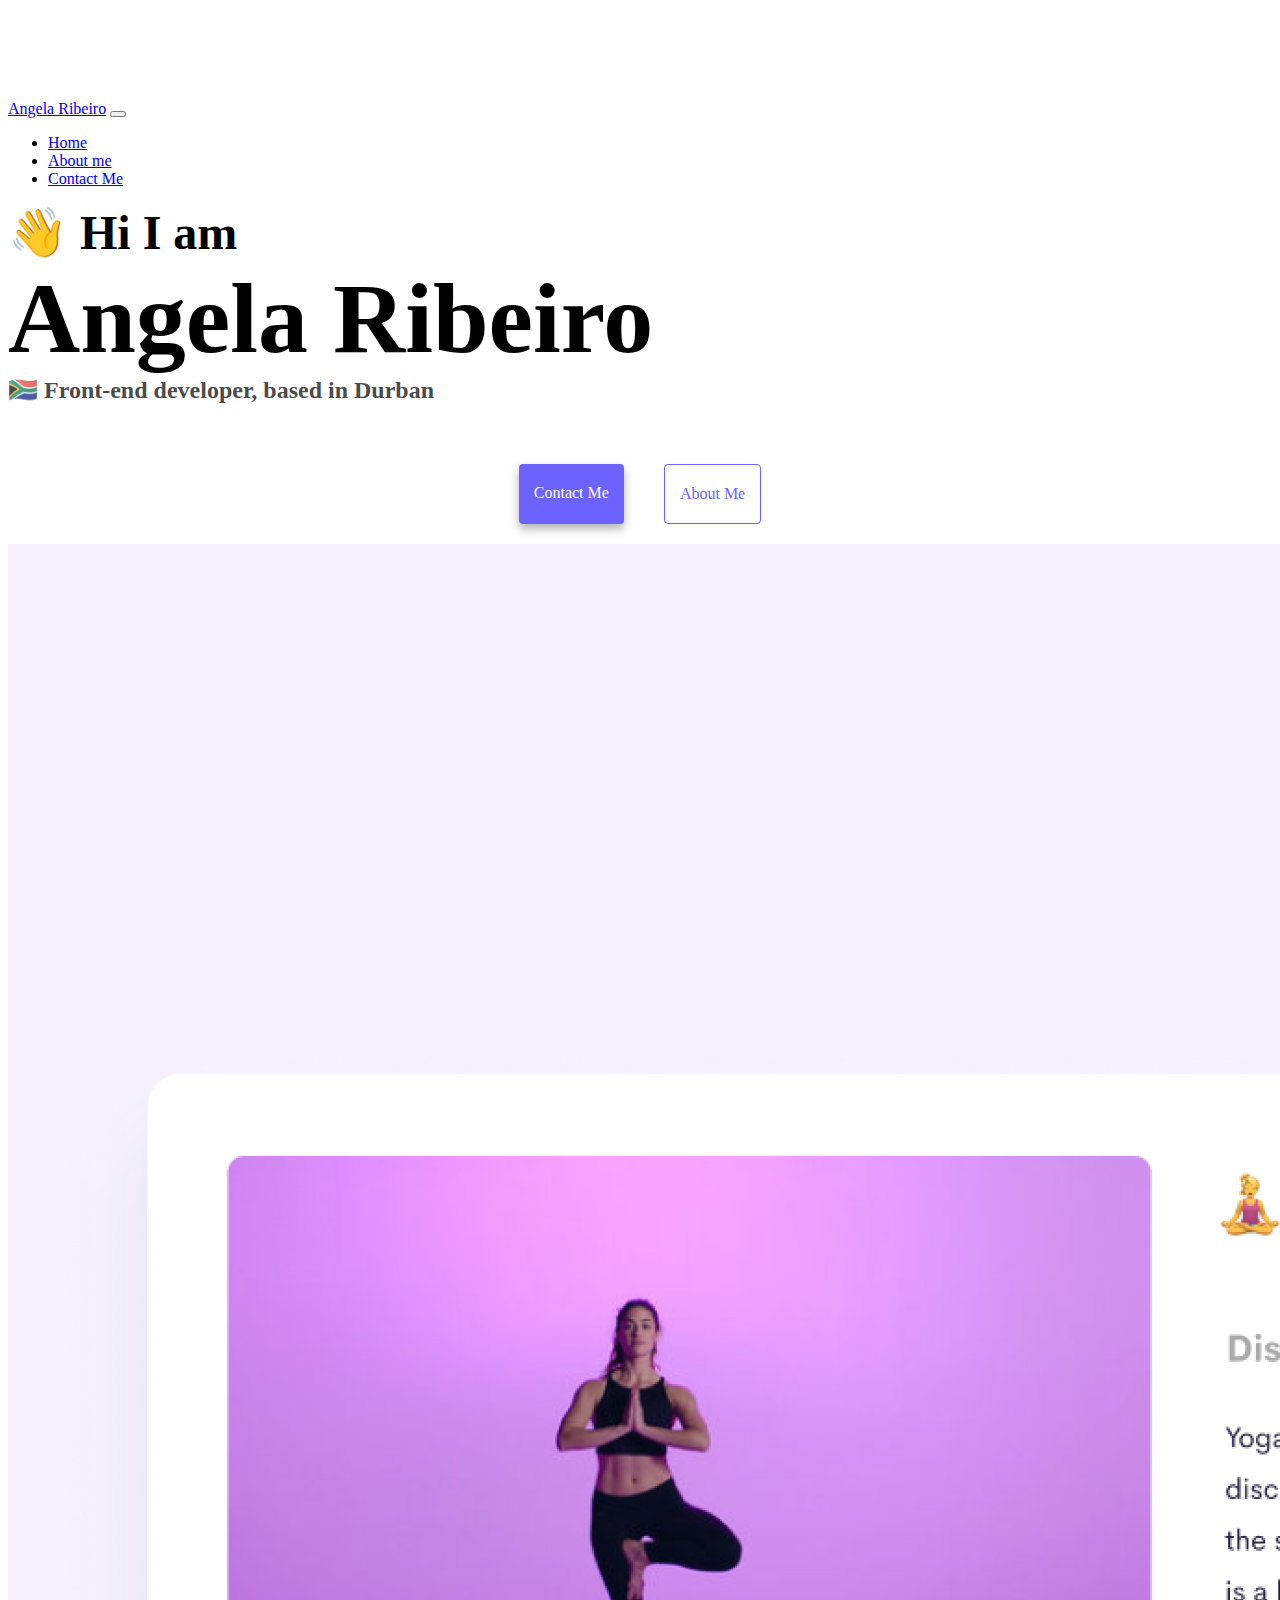
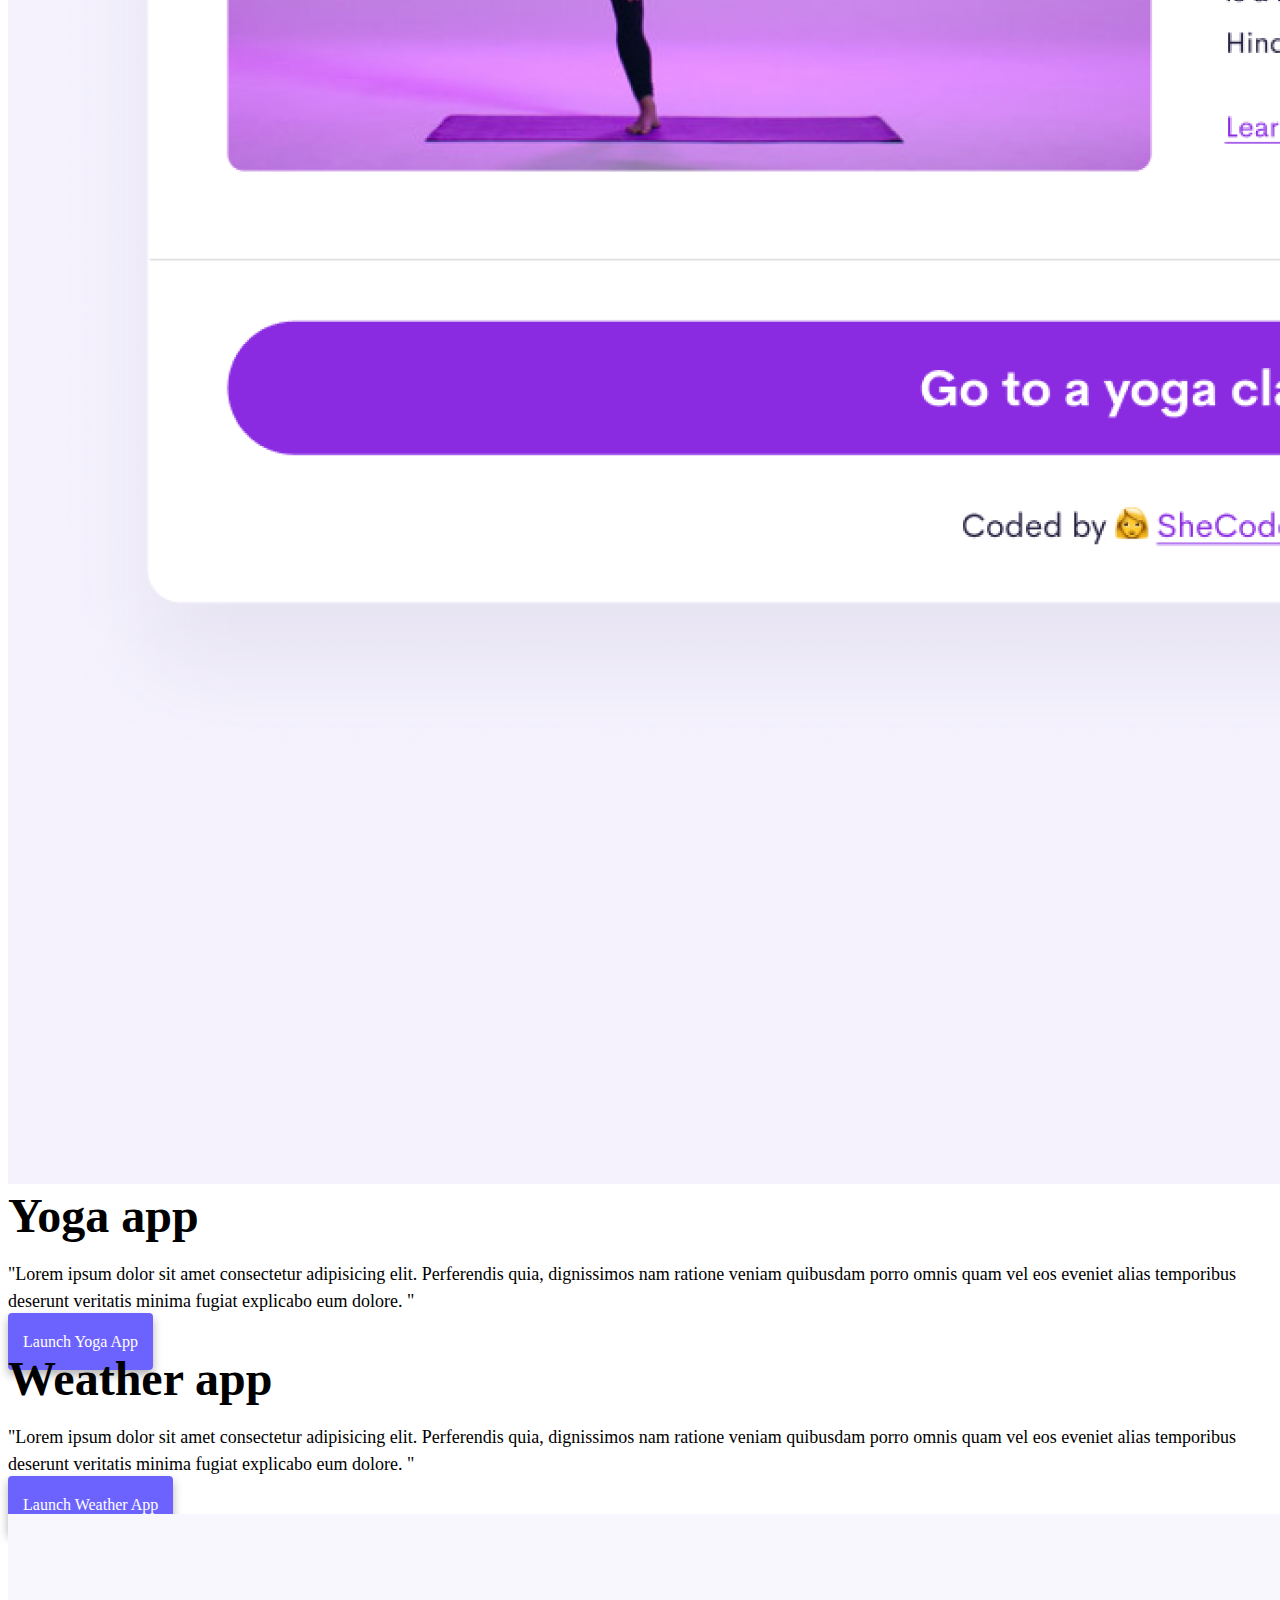
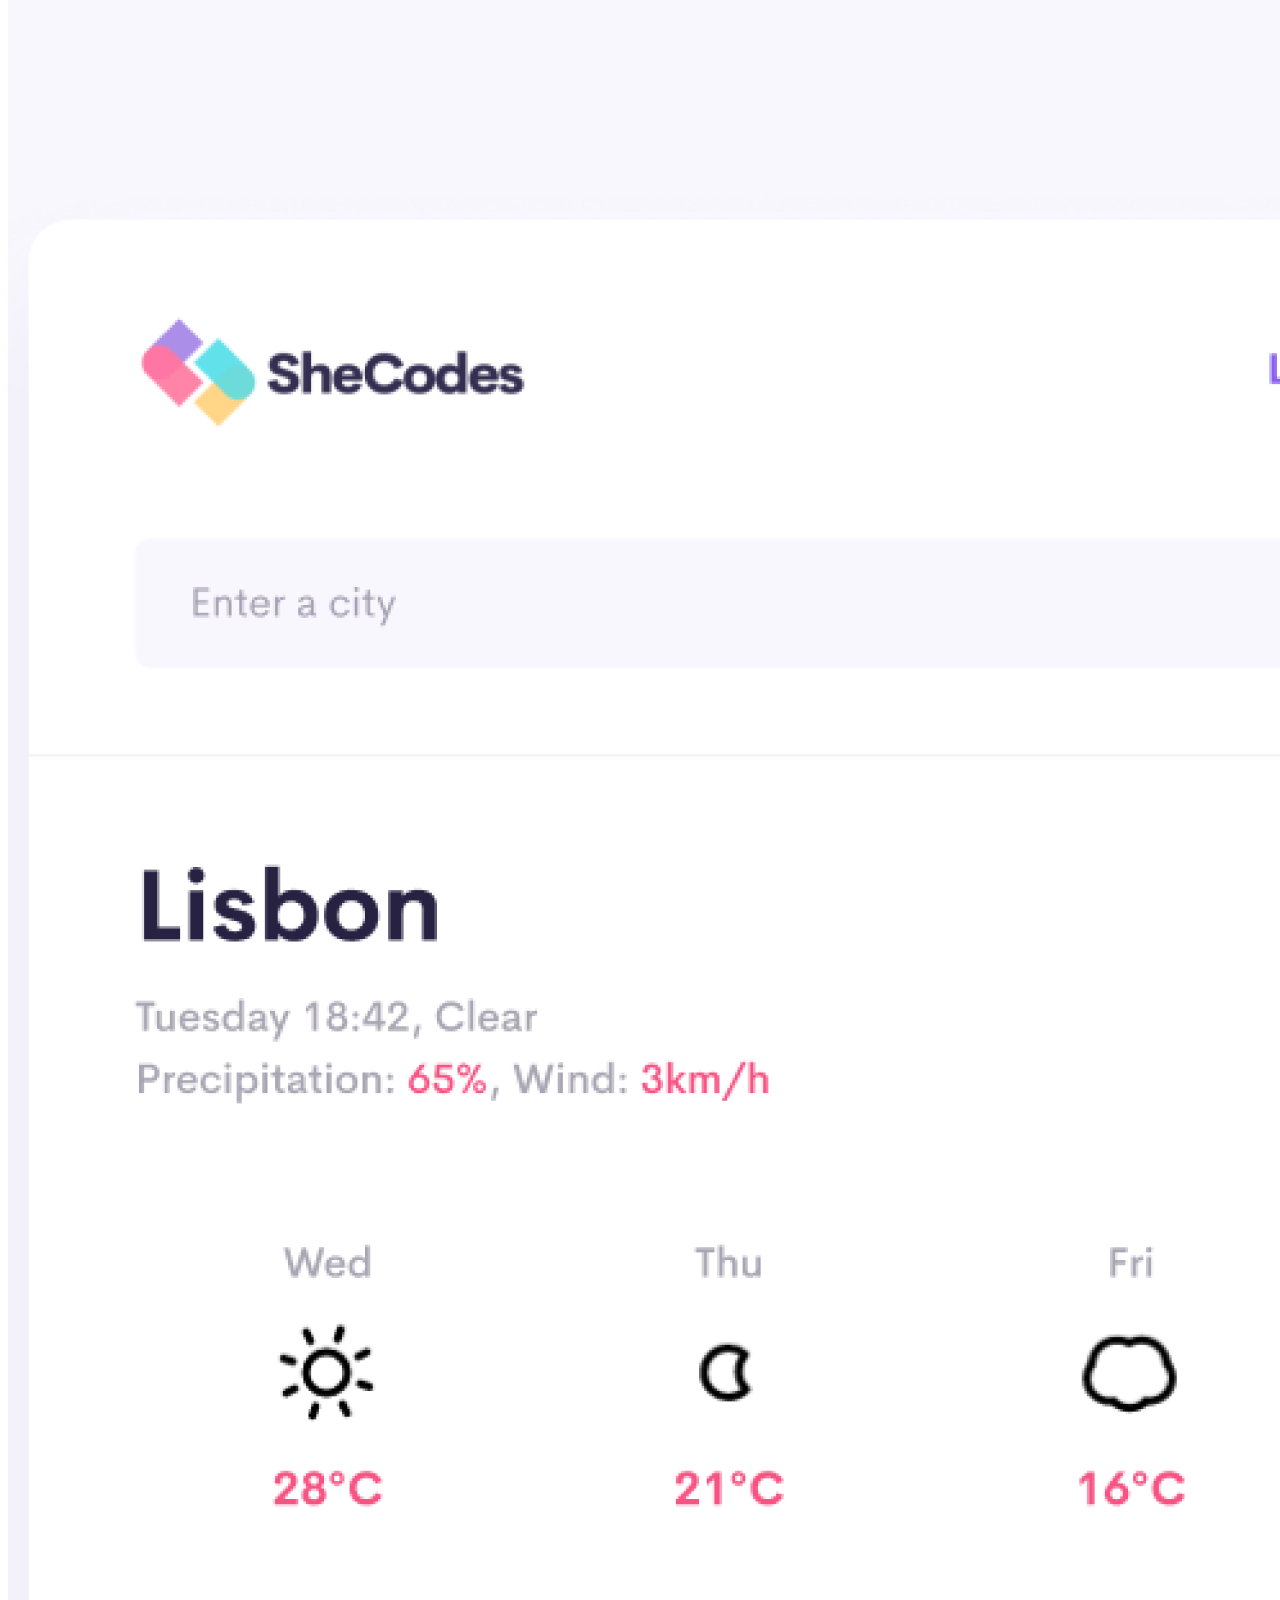
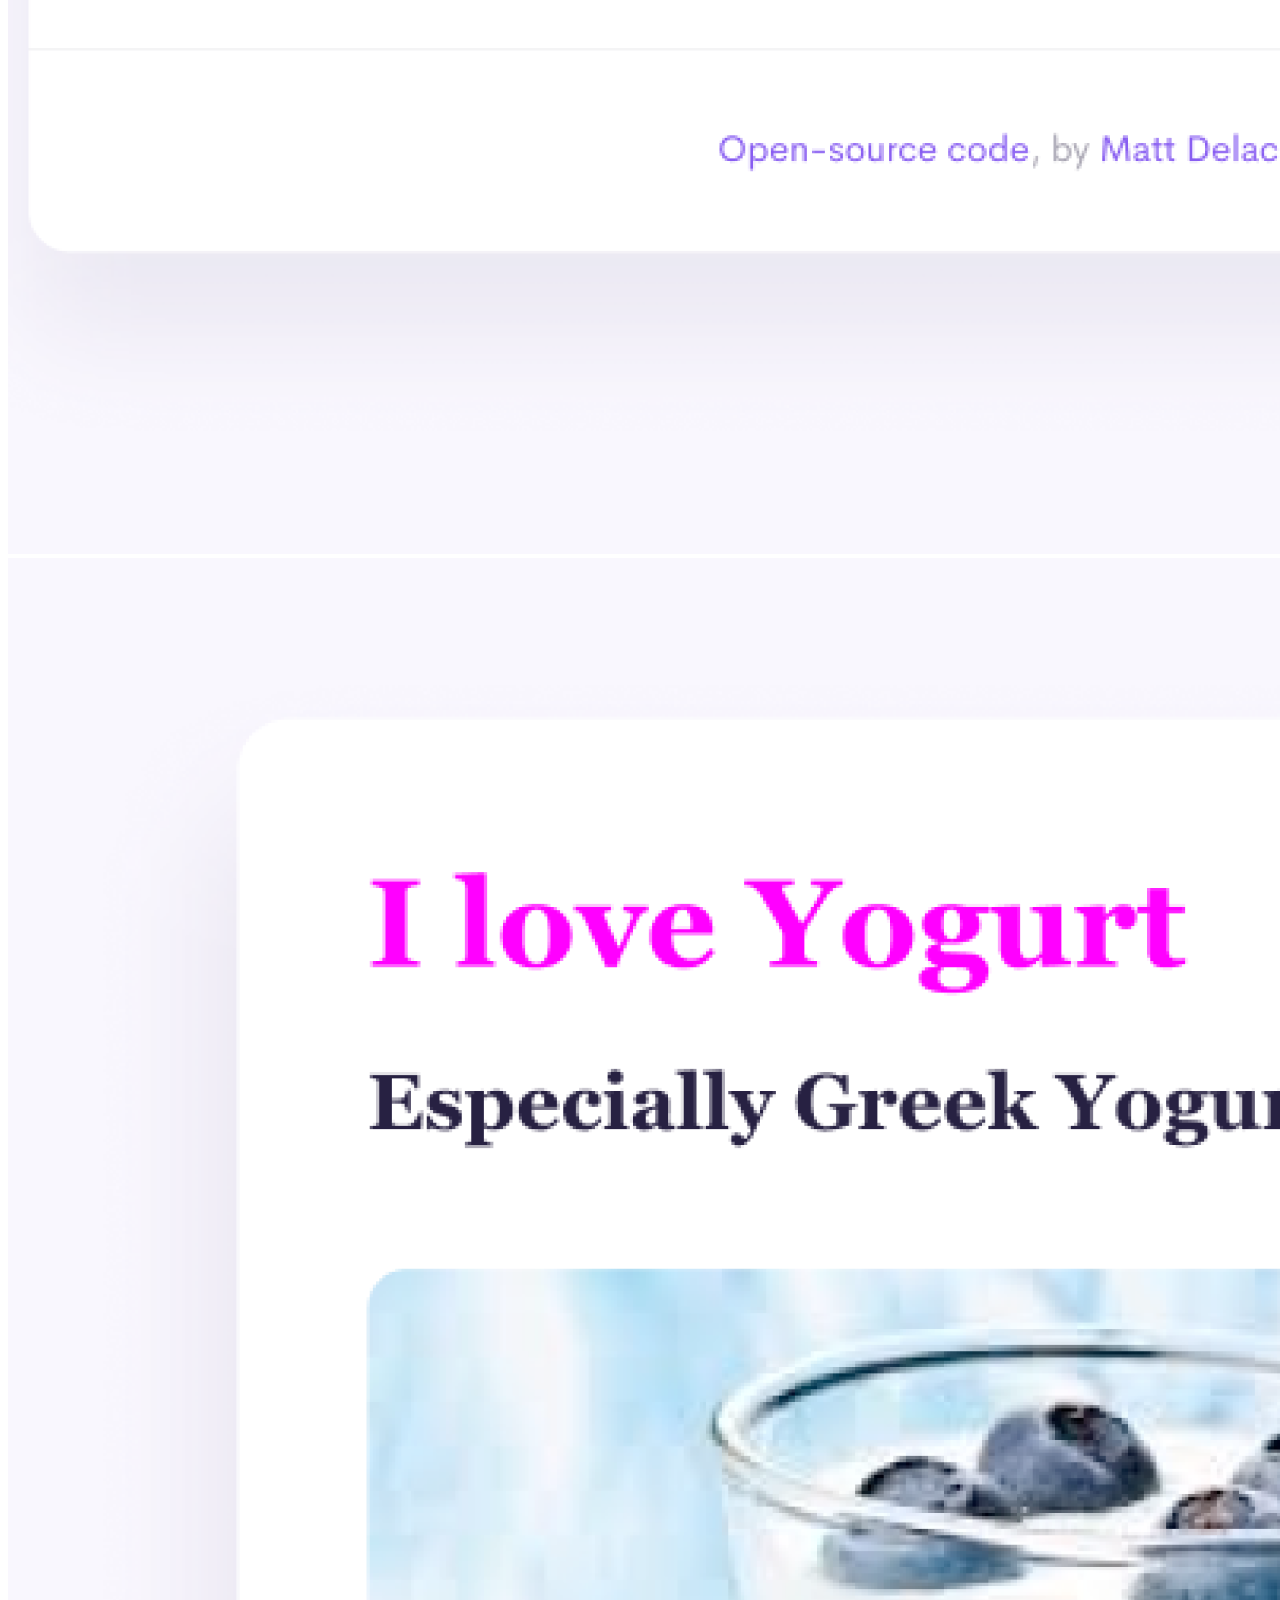
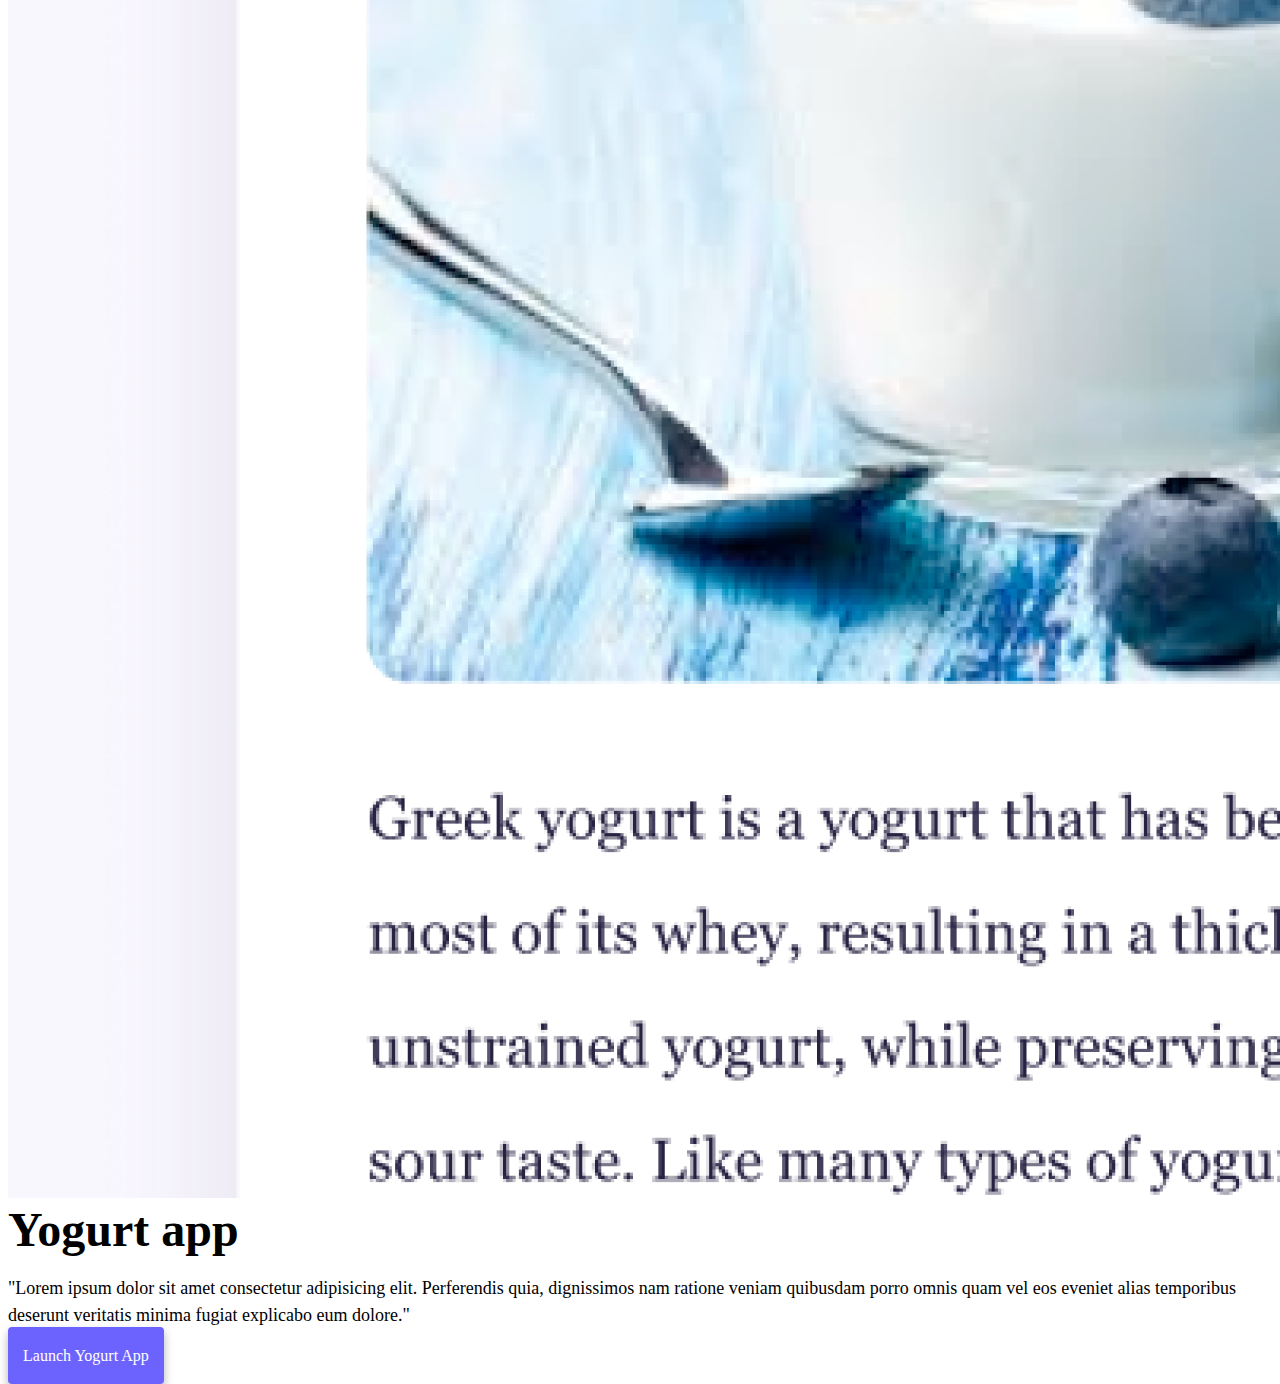
<file: index.html>
<!DOCTYPE html>
<html lang="en">
  <head>
    <meta charset="UTF-8" />
    <meta http-equiv="X-UA-Compatible" content="IE=edge" />
    <meta name="viewport" content="width=device-width, initial-scale=1.0" />
    <title>
      A SheCodes student, Angela Ribeiro these are some of the projects.
    </title>
    <link rel="stylesheet" href="style.css" />
    <meta
      name="description"
      content="These are some of the projects that we have done at SheCodes. Learning how to use Html, Css and Javascript to create websites. This is a woman only bootcamp teaching us how to be web developers"
    />
    <link
      href="https://cdn.jsdelivr.net/npm/bootstrap@5.3.0-alpha3/dist/css/bootstrap.min.css"
      rel="stylesheet"
      integrity="sha384-KK94CHFLLe+nY2dmCWGMq91rCGa5gtU4mk92HdvYe+M/SXH301p5ILy+dN9+nJOZ"
      crossorigin="anonymous"
    />
    <script
      src="https://cdn.jsdelivr.net/npm/bootstrap@5.3.0-alpha3/dist/js/bootstrap.bundle.min.js"
      integrity="sha384-ENjdO4Dr2bkBIFxQpeoTz1HIcje39Wm4jDKdf19U8gI4ddQ3GYNS7NTKfAdVQSZe"
      crossorigin="anonymous"
    ></script>
  </head>
  <body>
    <nav class="navbar navbar-expand-lg navbar-light bg-light fixed top">
      <div class="container">
        <a class="navbar-brand" href="index.html">Angela Ribeiro</a>
        <button
          class="navbar-toggler"
          type="button"
          data-bs-toggle="collapse"
          data-bs-target="#navbarNav"
          aria-controls="navbarNav"
          aria-expanded="false"
          aria-label="Toggle-navigation"
        >
          <span class="navbar-toggler-icon"></span>
        </button>
        <div class="collapse navbar-collapse" id="navbarNav">
          <ul class="navbar-nav">
            <li class="nav-item">
              <a class="nav-link" aria-current="page" href="index.html">Home</a>
            </li>
            <li class="nav-item">
              <a class="nav-link active" href="about.html">About me</a>
            </li>
            <li class="nav-item">
              <a class="nav-link" href="about.html#contact">Contact Me</a>
            </li>
          </ul>
        </div>
      </div>
    </nav>

    <h2 class="text-center fs-1">👋 Hi I am</h2>
    <h1 class="text-center">Angela Ribeiro</h1>
    <h3 class="text-center">🇿🇦 Front-end developer, based in Durban</h3>
    <div class="navigation-links">
      <a href="about.html#contact" class="contact-link primary-link"
        >Contact me</a
      >
      <a href="about.html" class="about-link secondary-link">About me</a>
    </div>
    <div class="container">
      <div class="row">
        <div class="col-md-6">
          <img
            src="images/yoga.png"
            class="img-fluid rounded"
            alt="person doing yoga image"
          />
        </div>

        <div class="col-md-6">
          <h2 class="mb-3">Yoga app</h2>
          <p>
            "Lorem ipsum dolor sit amet consectetur adipisicing elit.
            Perferendis quia, dignissimos nam ratione veniam quibusdam porro
            omnis quam vel eos eveniet alias temporibus deserunt veritatis
            minima fugiat explicabo eum dolore. "
          </p>
          <div class="mb-5 mt-5">
            <a href="#" class="primary-link">Launch Yoga App</a>
          </div>
        </div>
      </div>

      <div class="row-mt-5">
        <div class="col-md-6">
          <h2 class="mb-3">Weather app</h2>
          <p>
            "Lorem ipsum dolor sit amet consectetur adipisicing elit.
            Perferendis quia, dignissimos nam ratione veniam quibusdam porro
            omnis quam vel eos eveniet alias temporibus deserunt veritatis
            minima fugiat explicabo eum dolore. "
          </p>
          <div class="mb-5 mt-5">
            <a href="#" class="primary-link">Launch Weather App</a>
          </div>
        </div>
        <div class="col-md-6">
          <img
            src="images/weather.png"
            class="img-fluid rounded"
            alt="weather app picture"
          />
        </div>
      </div>
      <div class="row mt-5">
        <div class="col-md-6">
          <img
            src="images/yogurt.png"
            class="img-fluid rounded"
            alt="picture of a greek yogurt"
          />
        </div>
        <div class="col-md-6">
          <h2 class="mb-3">Yogurt app</h2>
          <p>
            "Lorem ipsum dolor sit amet consectetur adipisicing elit.
            Perferendis quia, dignissimos nam ratione veniam quibusdam porro
            omnis quam vel eos eveniet alias temporibus deserunt veritatis
            minima fugiat explicabo eum dolore."
          </p>
          <div class="mt-5">
            <a href="#" class="primary-link">Launch Yogurt App</a>
          </div>
        </div>
      </div>
    </div>
  </body>
</html>
</file>
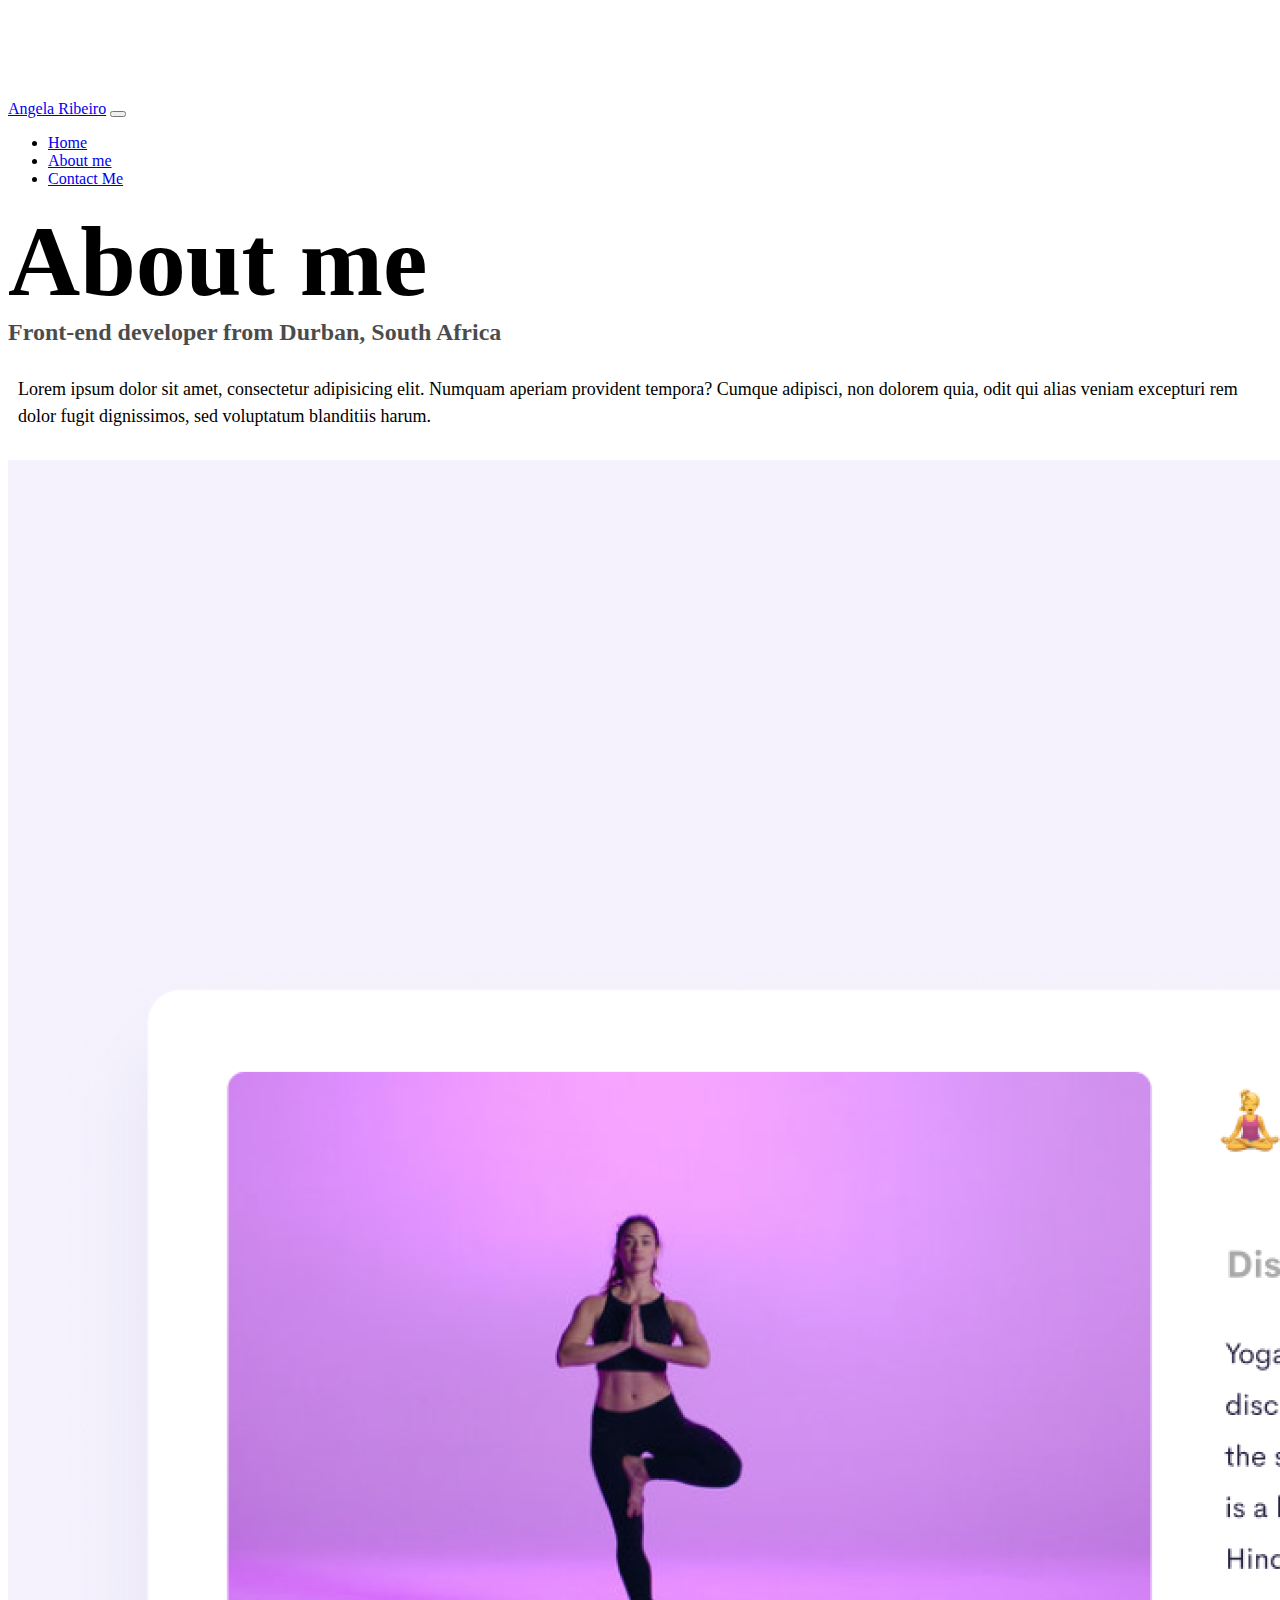
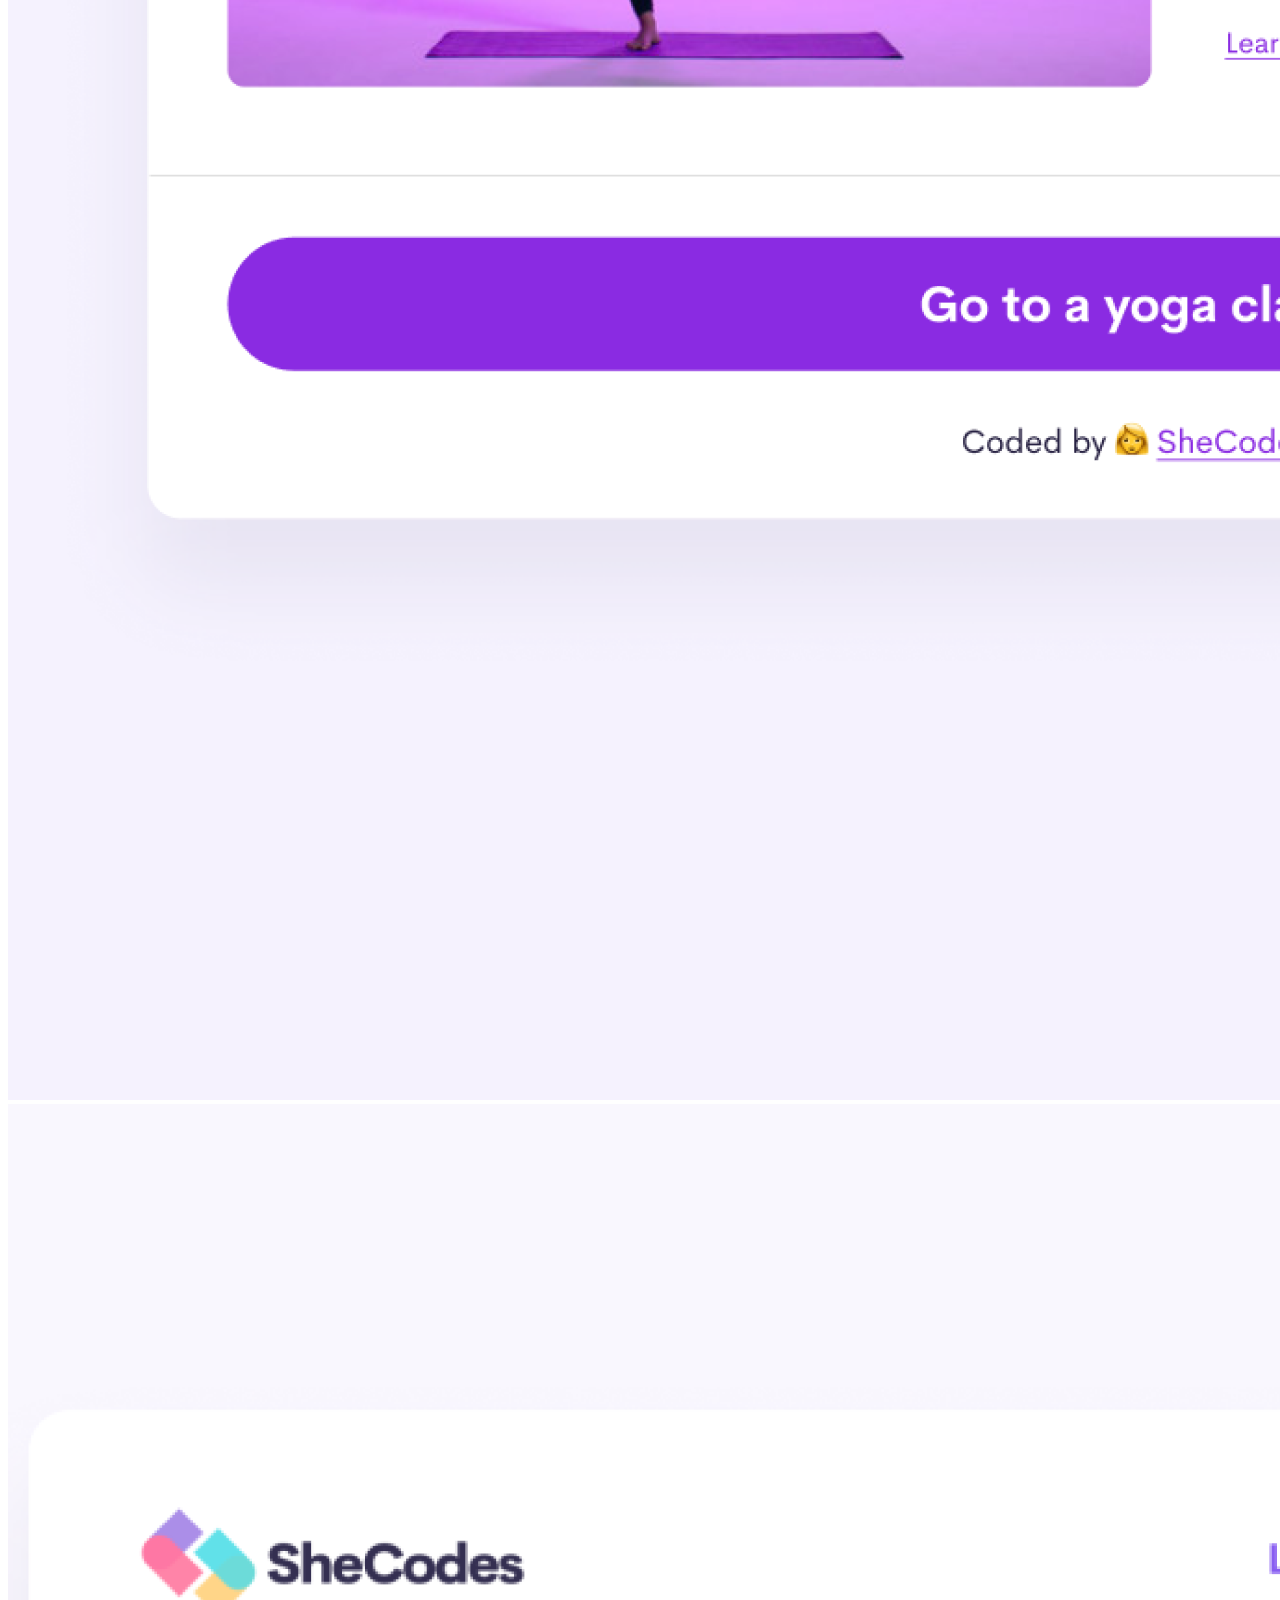
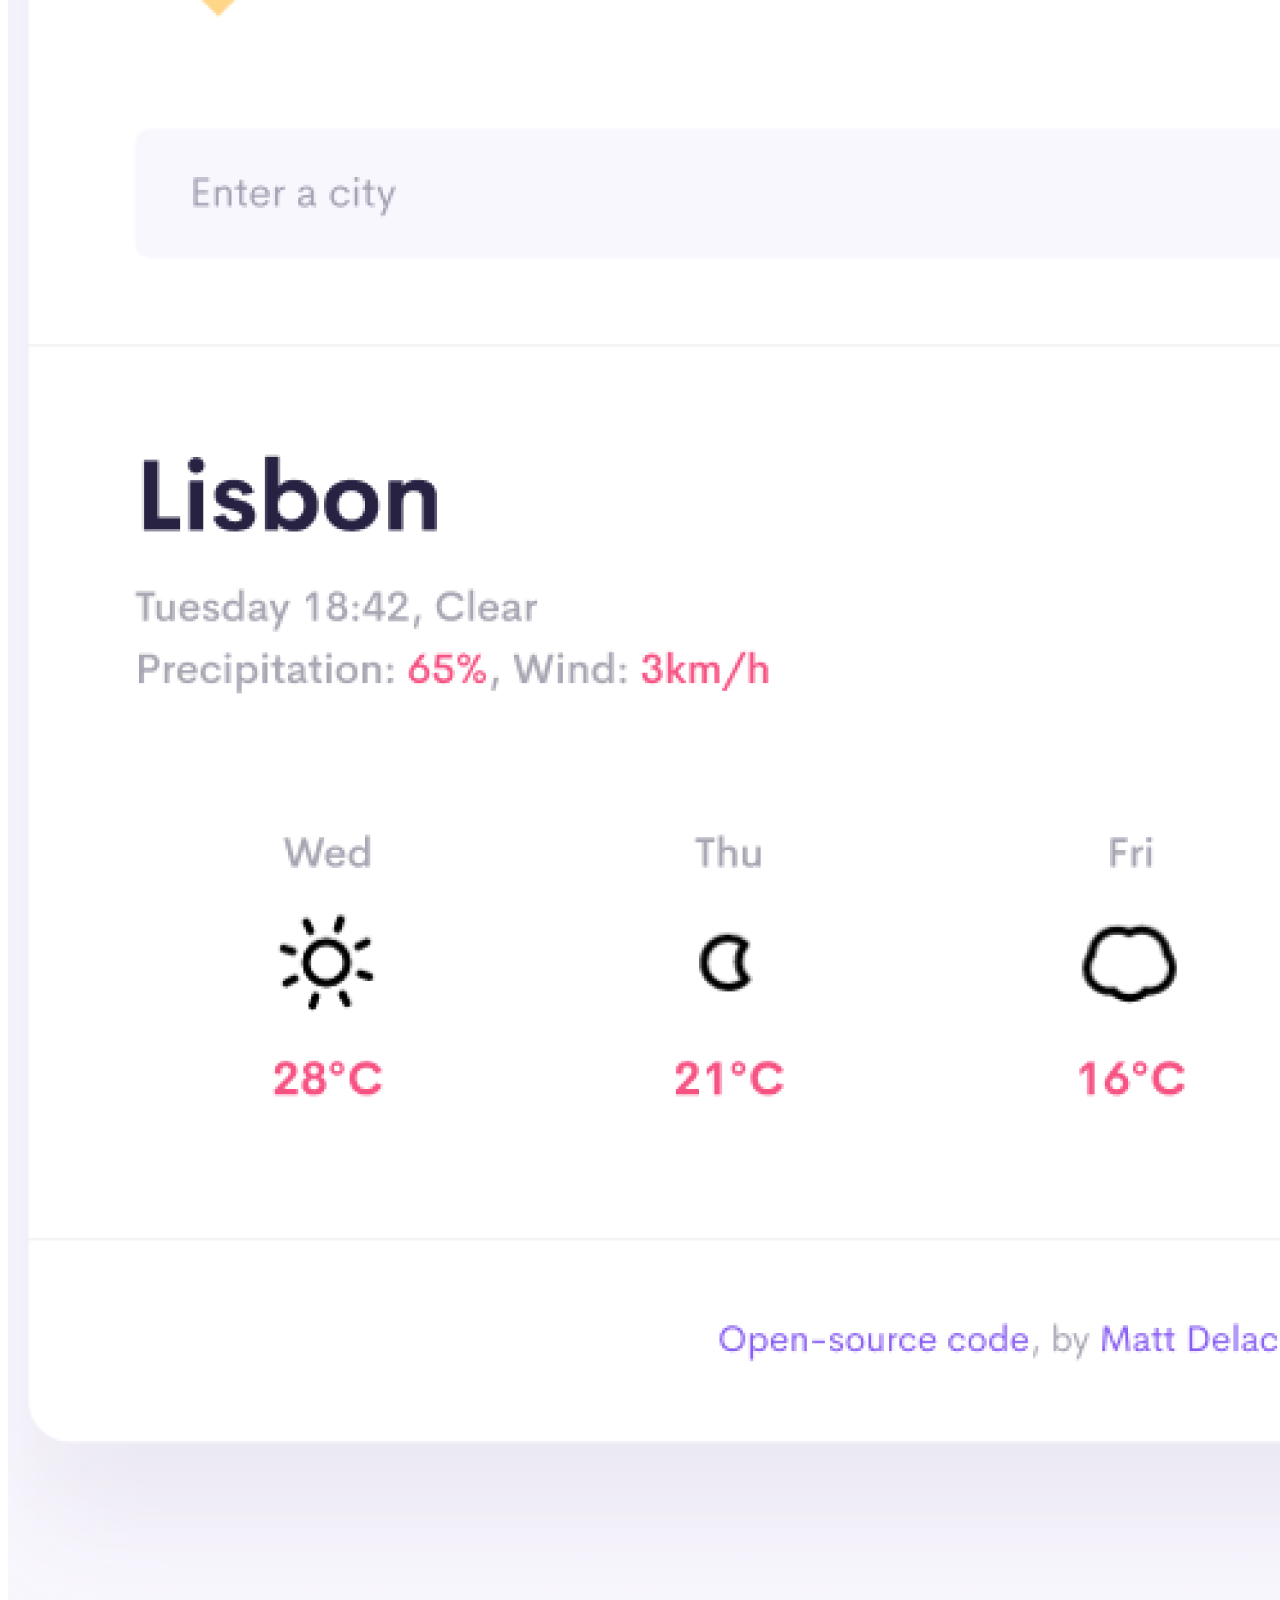
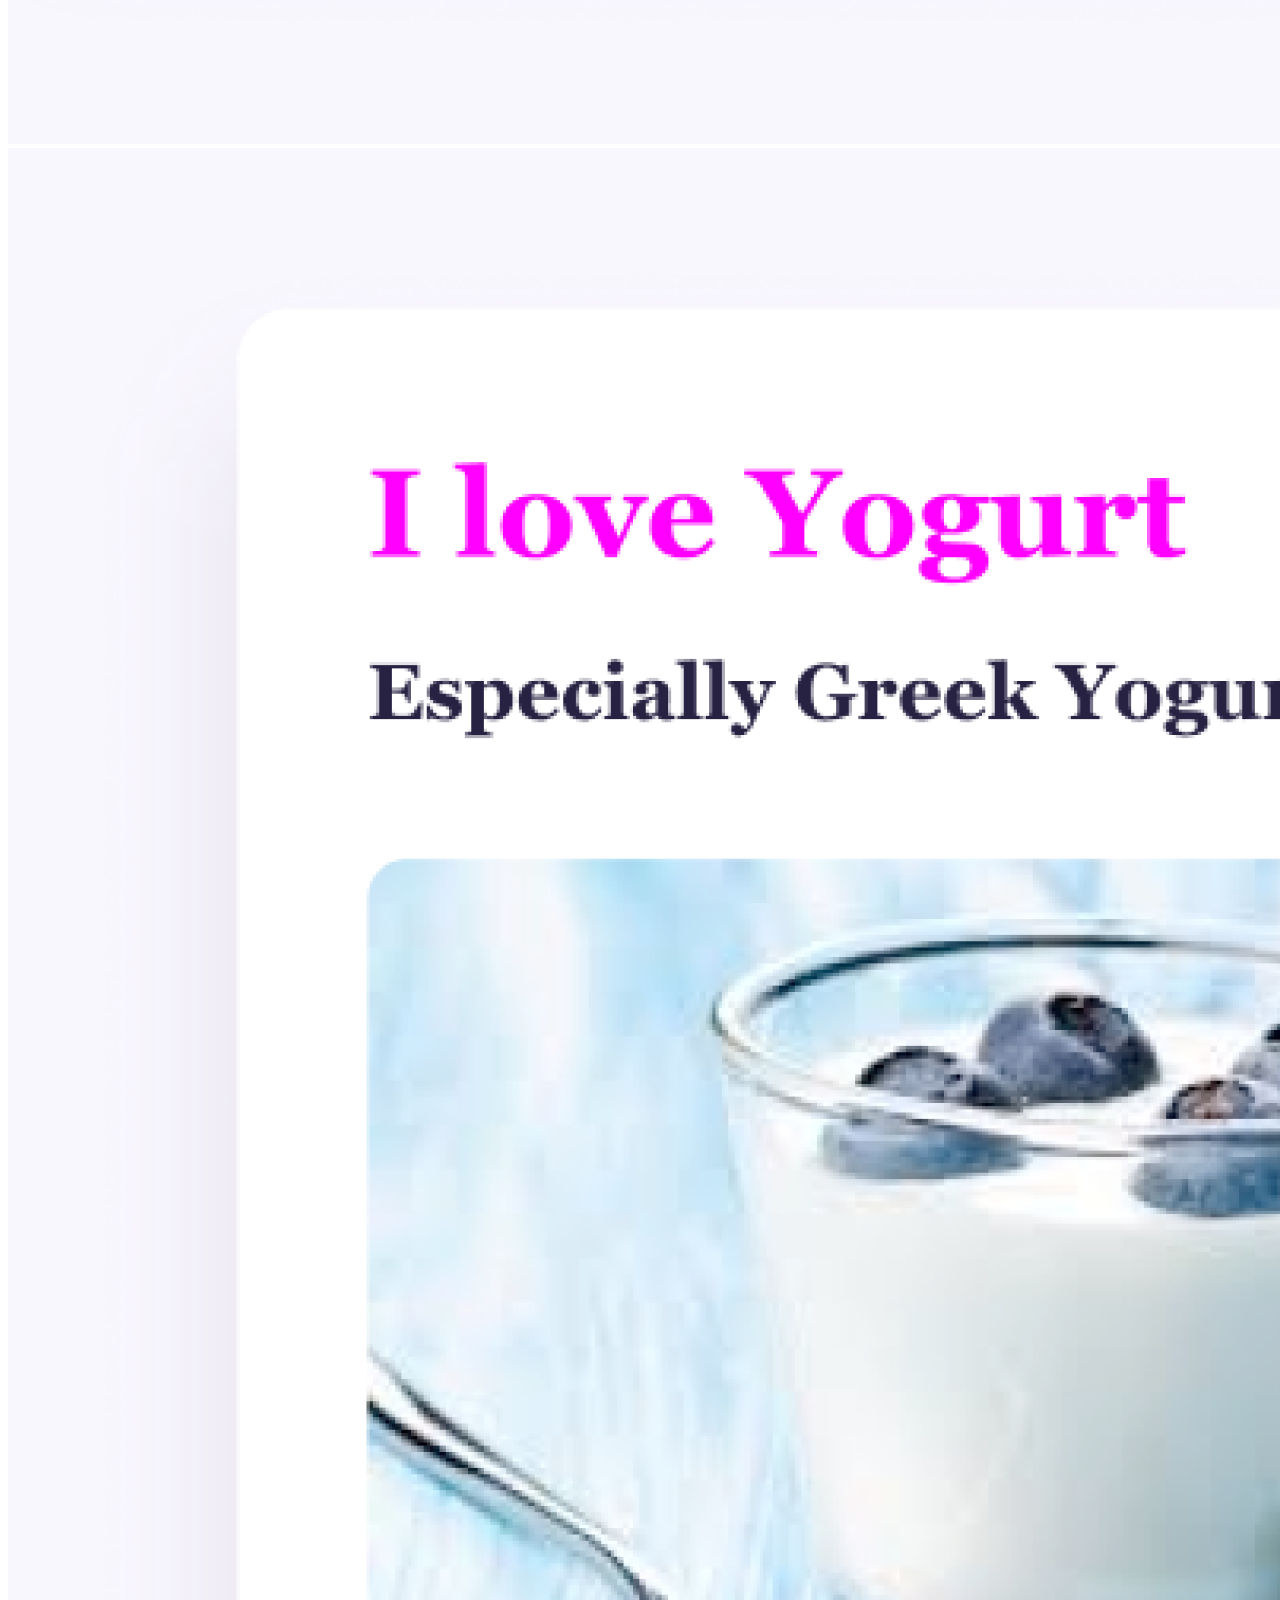
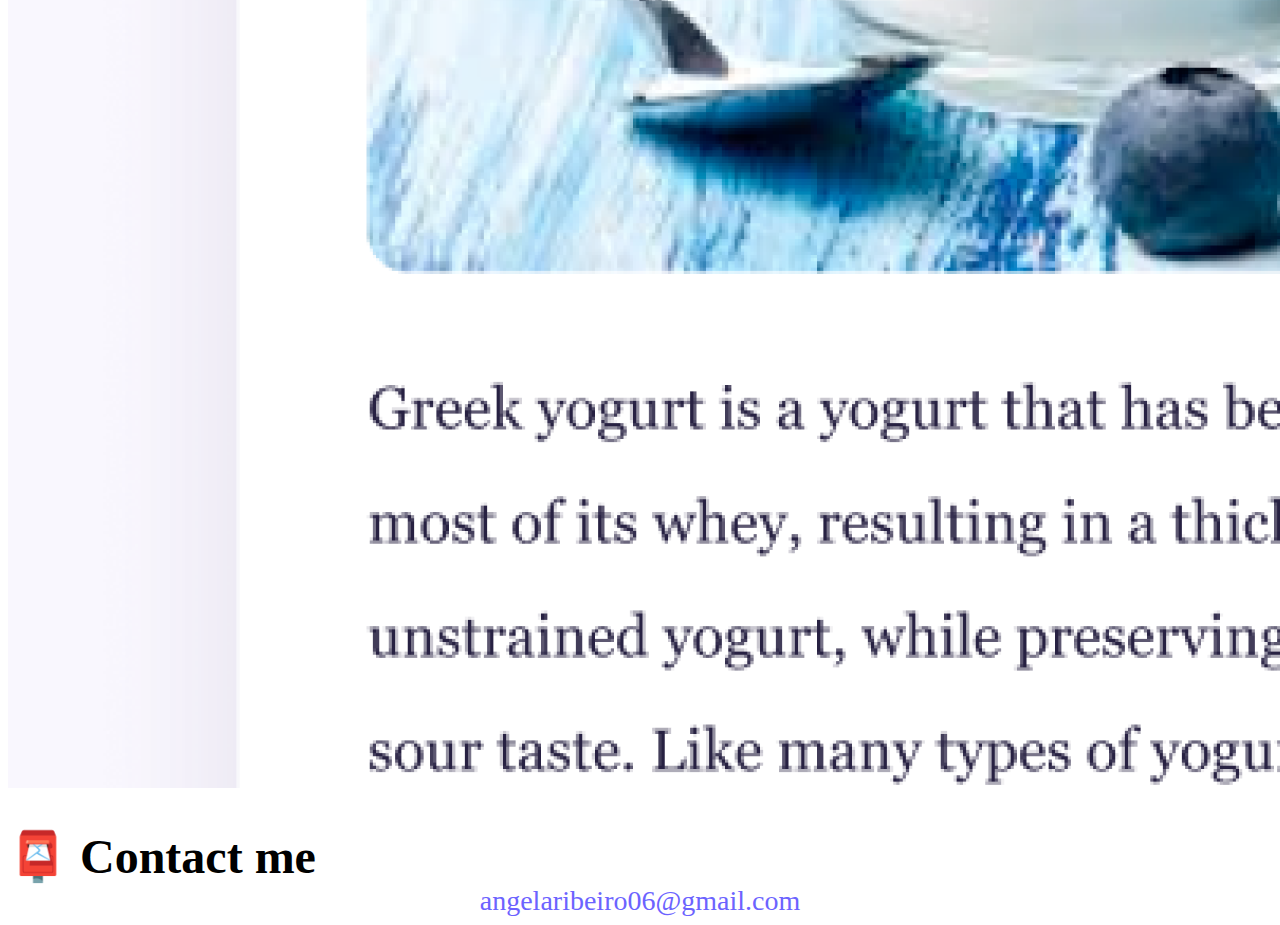
<file: about.html>
<!DOCTYPE html>
<html lang="en">
  <head>
    <meta charset="UTF-8" />
    <meta http-equiv="X-UA-Compatible" content="IE=edge" />
    <meta name="viewport" content="width=device-width, initial-scale=1.0" />
    <link rel="stylesheet" href="style.css" />
    <meta
      name="description"
      content="These are some of the projects that we have done at SheCodes. Learning how to use Html, Css and Javascript to create websites. This is a woman only bootcamp teaching us how to be web developers"
    />
    <link
      href="https://cdn.jsdelivr.net/npm/bootstrap@5.3.0-alpha3/dist/css/bootstrap.min.css"
      rel="stylesheet"
      integrity="sha384-KK94CHFLLe+nY2dmCWGMq91rCGa5gtU4mk92HdvYe+M/SXH301p5ILy+dN9+nJOZ"
      crossorigin="anonymous"
    />
    <script
      src="https://cdn.jsdelivr.net/npm/bootstrap@5.3.0-alpha3/dist/js/bootstrap.bundle.min.js"
      integrity="sha384-ENjdO4Dr2bkBIFxQpeoTz1HIcje39Wm4jDKdf19U8gI4ddQ3GYNS7NTKfAdVQSZe"
      crossorigin="anonymous"
    ></script>
    <title>
      About Angela Ribeiro and some of her projects she has done at SheCodes
    </title>
    <nav class="navbar navbar-expand-lg navbar-light bg-lihjt fixed top">
      <div class="container">
        <a class="navbar-brand" href="index.html">Angela Ribeiro</a>
        <button
          class="navbar-toggler"
          type="button"
          data-bs-toggle="collapse"
          data-bs-target="#navbarNav"
          aria-controls="navbarNav"
          aria-expanded="false"
          aria-label="Toggle-navigation"
        >
          <span class="navbar-toggler-icon"></span>
        </button>
        <div class="collapse navbar-collapse" id="navbarNav">
          <ul class="navbar-nav">
            <li class="nav-item">
              <a class="nav-link" aria-current="page" href="index.html">Home</a>
            </li>
            <li class="nav-item">
              <a class="nav-link active" href="about.html">About me</a>
            </li>
            <li class="nav-item">
              <a class="nav-link" href="about.html#contact">Contact Me</a>
            </li>
          </ul>
        </div>
      </div>
    </nav>
  </head>
  <body>
    <h1 class="text-center fs-1 text">About me</h1>
    <h3 class="text-center">Front-end developer from Durban, South Africa</h3>
    <div class="about-paragraphs">
      <p>
        Lorem ipsum dolor sit amet, consectetur adipisicing elit. Numquam
        aperiam provident tempora? Cumque adipisci, non dolorem quia, odit qui
        alias veniam excepturi rem dolor fugit dignissimos, sed voluptatum
        blanditiis harum.
        <br />
      </p>
    </div>
    <div class="container">
      <div class="row">
        <div class="col-sm-4">
          <img
            src="images/yoga.png"
            class="img-fluid shadow-sm p-2 border"
            alt="person doing yoga image"
          />
        </div>
        <div class="col-sm-4">
          <img
            src="images/weather.png"
            class="img-fluid shadow-sm p-2 border"
            alt="weather app picture"
          />
        </div>
        <div class="col-sm-4">
          <img
            src="images/yogurt.png"
            class="img-fluid shadow-sm p-2 border"
            alt="picture of a greek yogurt"
          />
        </div>
      </div>
    </div>
    <br />
    <br />
    <div id="contact">
      <h2 class="text-center">📮 Contact me</h2>

      <a href="mailto:angelaribeiro06@gmail.com" class="email-link">
        angelaribeiro06@gmail.com
      </a>
    </div>
    <style>
      @media (max-width: 500px) {
        .email-link {
          font-size: 14px;
        }
      }
    </style>
  </body>
</html>
</file>
<file: style.css>
:root {
  --primary-color: #6c63ff;
  --secondary-color: #f5f2fe;
  --box-shadow: 0 5px 10px rgba(0, 0, 0, 0.3);
}

body {
  margin-top: 100px;
}

h1,
h2,
h3 {
  margin: 0;
}

h1 {
  font-size: 100px;
}

h2 {
  font-size: 48px;
}

h3 {
  font-size: 24px;
  opacity: 0.7;
}

p {
  font-size: 18px;
  line-height: 1.5;
}

.navigation-links {
  display: flex;
  margin-top: 40px;
  justify-content: center;
}

.navigation-links a {
  margin: 20px;
}

.primary-link {
  border-radius: 4px;
  padding: 20px 15px;
  text-decoration: none;
  text-transform: capitalize;
  background: var(--primary-color);
  box-shadow: var(--box-shadow);
  color: white;
}

.secondary-link {
  border-radius: 4px;
  padding: 20px 15px;
  text-decoration: none;
  text-transform: capitalize;
  color: var(--primary-color);
  border: 1px solid var(--primary-color);
}

.homepage-link {
  color: var(--primary-color);
  text-align: center;
  display: block;
}

.about-paragraphs {
  margin: 30px 0;
}

.about-paragraphs p {
  margin: 10px;
}

.email-link {
  display: flex;
  justify-content: center;
  color: var(--primary-color);
  font-size: 28px;
  text-decoration: none;
}

.email-link:hover {
  text-decoration: underline;
}
</file>
